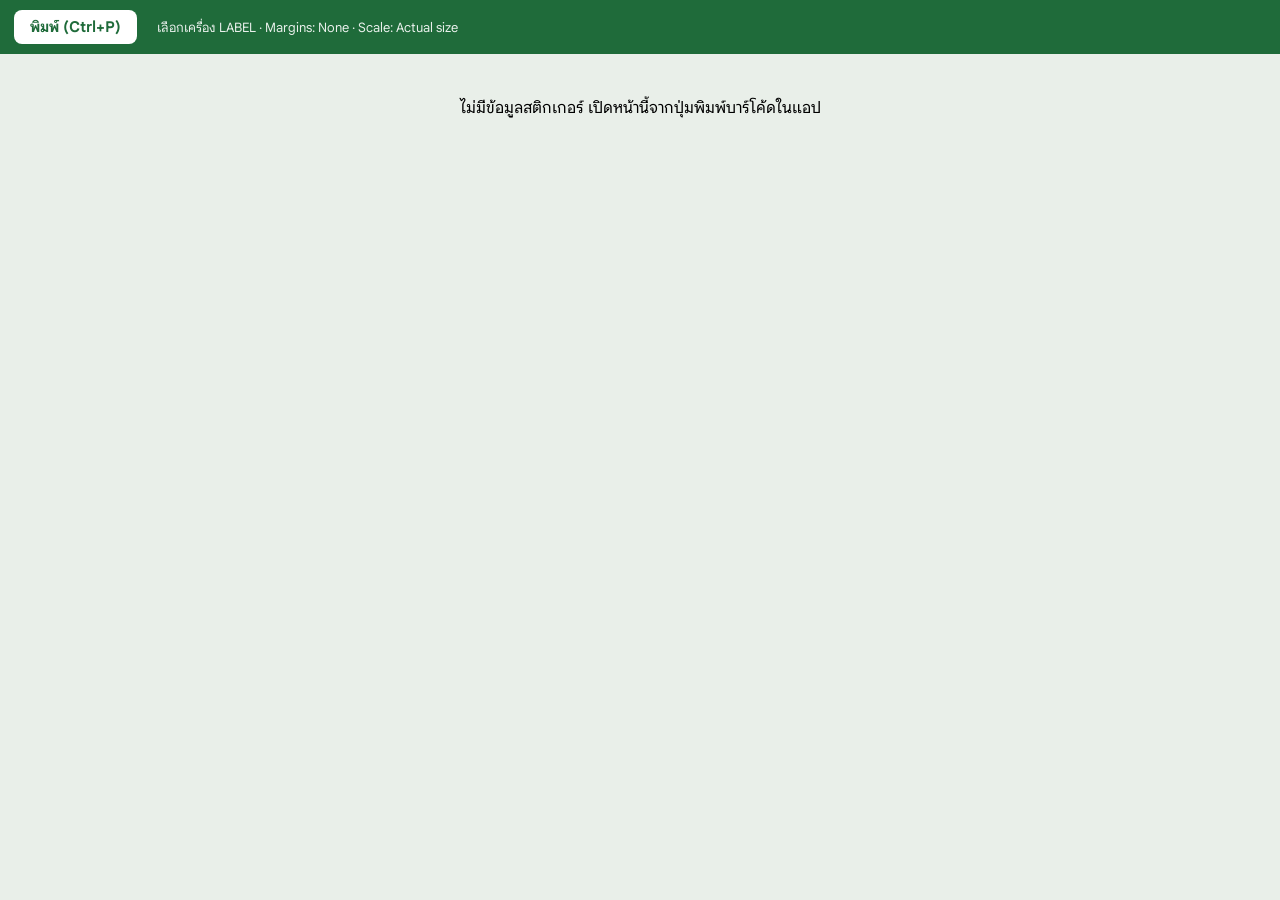
<file: label.html>
<!doctype html>
<html lang="th">
<head>
<meta charset="utf-8">
<meta name="viewport" content="width=device-width,initial-scale=1">
<title>พิมพ์สติกเกอร์</title>
<!-- Stand-alone label page: everything it needs is in the address (#...), so it opens in any browser
     (the till's Chrome prints silently to the receipt printer, so labels open here in Edge with a normal print dialog) -->
<style>
  @font-face{font-family:"Google Sans";src:url(fonts/GoogleSans.woff2) format("woff2");font-weight:400 700}
  html,body{margin:0;padding:0;background:#e9efe9;color:#000;font-family:"Google Sans",Tahoma,sans-serif}
  .bar{position:sticky;top:0;background:#1f6b3a;color:#fff;padding:10px 14px;display:flex;gap:10px;align-items:center;flex-wrap:wrap;font-size:15px}
  .bar button{font:inherit;font-weight:700;border:0;border-radius:8px;padding:8px 16px;background:#fff;color:#1f6b3a;cursor:pointer}
  .bar .hint{opacity:.9;font-size:13px}
  .sheet{display:flex;flex-wrap:wrap;gap:8px;padding:14px;justify-content:center}
  .row{position:relative;background:#fff;box-shadow:0 1px 4px rgb(0 0 0 / .25);overflow:hidden}
  .row .lbl{position:absolute;top:0;box-shadow:none;outline:1px dashed #ccc}
  .lbl{background:#fff;box-sizing:border-box;padding:1.2mm 2mm;display:flex;flex-direction:column;justify-content:space-between;overflow:hidden;box-shadow:0 1px 4px rgb(0 0 0 / .25)}
  .ls{text-align:center;font-weight:600}
  .ln{font-weight:600;line-height:1.15;display:-webkit-box;-webkit-line-clamp:2;-webkit-box-orient:vertical;overflow:hidden}
  .ln.one{-webkit-line-clamp:1}
  .lb{flex:1;min-height:0;display:flex;flex-direction:column;align-items:center;justify-content:center;padding:.3mm 0}
  .lb svg{display:block;flex:none}
  .lc{letter-spacing:.5px;line-height:1.1}
  .lp{font-weight:700;text-align:right;line-height:1}
  .err{padding:30px;text-align:center}
  @media print{
    html,body{background:#fff}
    .bar{display:none}
    .sheet{display:block;padding:0}
    .lbl{box-shadow:none;margin:0}
    .row{box-shadow:none;margin:0}.row .lbl{outline:none}
    .row:not(:last-child),.sheet>.lbl:not(:last-child){page-break-after:always;break-after:page}
  }
</style>
</head>
<body>
<div class="bar"><button id="go">พิมพ์ (Ctrl+P)</button><span class="hint" id="info"></span><span class="hint">เลือกเครื่อง LABEL · Margins: None · Scale: Actual size</span></div>
<div class="sheet" id="sheet"></div>
<script src="lib/JsBarcode.all.min.js"></script>
<script>
(function () {
  const esc = s => String(s).replace(/[&<>"]/g, c => ({ '&': '&amp;', '<': '&lt;', '>': '&gt;', '"': '&quot;' }[c]));
  let d;
  try { d = JSON.parse(decodeURIComponent(location.hash.slice(1))); } catch (e) { d = null; }
  if (!d || !d.c) { document.getElementById('sheet').innerHTML = '<div class="err">ไม่มีข้อมูลสติกเกอร์ เปิดหน้านี้จากปุ่มพิมพ์บาร์โค้ดในแอป</div>'; return; }
  const [w, h] = String(d.s || '32x25').split('x').map(Number), n = Math.max(1, Math.min(300, +d.n || 1));
  // the roll has several labels side by side: one printed page = one row across the roll
  // measured on the shop's 3-across 32×25 roll on the XP-420B (first test print sat ~2.9 / 2.0 / 1.1 mm too far right):
  // 2nd test (10 Oct): content sat ~1.5-2.5 mm too far left (name clipped) -> pitch 32 + 3.0 mm, offset -0.2 mm
  const cols = Math.max(1, Math.min(4, +d.cols || 1)), gap = d.gap != null ? +d.gap : 3.0, side = d.side != null ? +d.side : 1, dx = (cols > 1 ? -0.2 : 0) + (+d.dx || 0);
  const W = cols > 1 ? cols * w + (cols - 1) * gap + 2 * side : w;
  const st = document.createElement('style'); st.textContent = `@page{size:${W}mm ${h}mm;margin:0}.lbl{width:${w}mm;height:${h}mm}.row{width:${W}mm;height:${h}mm}`
    + `.ls{font-size:${Math.max(6, h / 4.5)}px}.ln{font-size:${Math.max(7, h / 3.3)}px}.lc{font-size:${Math.max(6, h / 3.6)}px}.lp{font-size:${Math.max(9, h / 2.2)}px}`;
  document.head.appendChild(st);
  const eanCheck = s => { let t = 0; for (let i = 0; i < 12; i++) t += +s[i] * (i % 2 ? 3 : 1); return (10 - t % 10) % 10; };
  // bars sized in whole printer dots (203 dpi) so scanners read them
  function barcode(code, availMm, hMm) {
    const svg = document.createElementNS('http://www.w3.org/2000/svg', 'svg');
    const ean = /^\d{13}$/.test(code) && +code[12] === eanCheck(code);
    try { JsBarcode(svg, code, { format: ean ? 'EAN13' : 'CODE128', displayValue: false, margin: 0, height: 10, width: 1, flat: true }); }
    catch (e) { JsBarcode(svg, code, { format: 'CODE128', displayValue: false, margin: 0, height: 10, width: 1 }); }
    const modules = parseFloat(svg.getAttribute('width')) || 95, dot = 25.4 / 203;
    const k = Math.max(1, Math.min(3, Math.floor(availMm / (modules * dot))));
    svg.setAttribute('viewBox', `0 0 ${modules} 10`); svg.setAttribute('preserveAspectRatio', 'none'); svg.setAttribute('shape-rendering', 'crispEdges');
    svg.style.width = (modules * k * dot).toFixed(3) + 'mm'; svg.style.height = hMm + 'mm';
    svg.removeAttribute('width'); svg.removeAttribute('height');
    return svg.outerHTML;
  }
  const bh = Math.max(5, h * 0.36 - (d.shop ? 1.5 : 0));
  const one = `<div class="lbl">${d.shop ? `<div class="ls">${esc(d.shop)}</div>` : ''}<div class="ln${h <= 20 ? ' one' : ''}">${esc(d.name || '')}</div>`
    + `<div class="lb">${barcode(d.c, w - 4, bh)}<div class="lc">${esc(d.c)}</div></div>`
    + `${d.p != null && d.p !== '' ? `<div class="lp">${esc(Number(d.p).toLocaleString('th-TH', { maximumFractionDigits: 2 }))} บาท</div>` : ''}</div>`;
  let html = '';
  if (cols === 1) html = one.repeat(n);
  else for (let r = 0; r < Math.ceil(n / cols); r++) {
    html += '<div class="row">';
    for (let c = 0; c < cols && r * cols + c < n; c++) html += one.replace('<div class="lbl">', `<div class="lbl" style="left:${(cols > 1 ? side : 0) + dx + c * (w + gap)}mm">`);
    html += '</div>';
  }
  document.getElementById('sheet').innerHTML = html;
  document.getElementById('info').textContent = `${d.name || d.c} · ${n} ดวง · ${w}×${h} มม.${cols > 1 ? ` · แถวละ ${cols} (หน้ากระดาษ ${W}×${h} มม.)` : ''}`;
  document.title = `สติกเกอร์ ${d.c}`;
  const go = () => window.print();
  document.getElementById('go').onclick = go;
  (document.fonts ? document.fonts.ready : Promise.resolve()).then(() => setTimeout(go, 300));
})();
</script>
</body>
</html>
</file>
